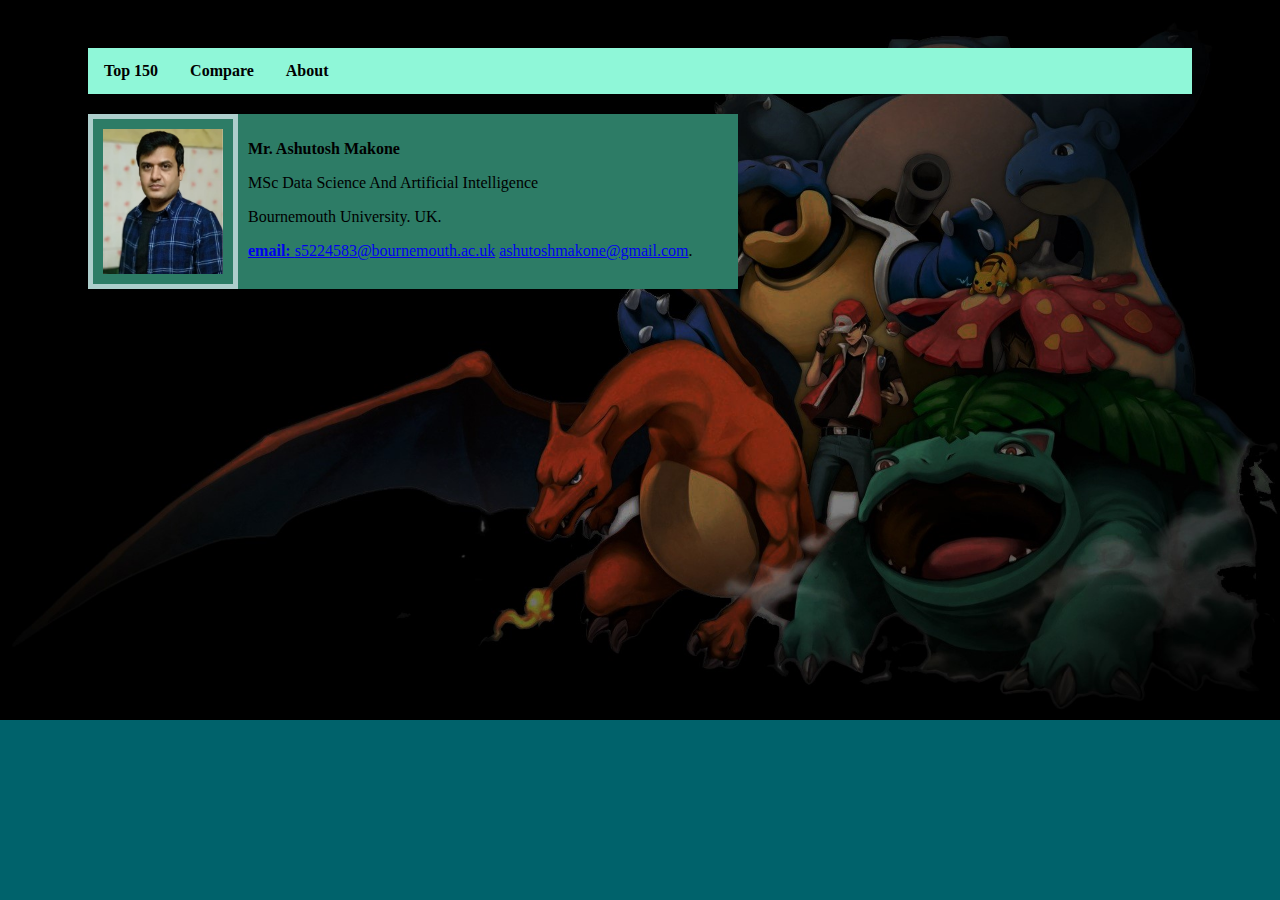
<file: about.html>
<!DOCTYPE html>

<html>
<head>
<link rel="stylesheet" type="text/css" href="mystyle.css">
<meta name="viewport" content="width=device-width, initial-scale=1">
    <title>The Pokemon Web UI</title>
</head>
<body >
    <ul>
  <li><a class="active" href="index.html">Top 150</a></li>
  <li><a href="compare.html">Compare</a></li>
  <li><a href="about.html">About</a></li>
</ul>


    

<div class="row" style="margin-left: 40px;">
  <div class="column" style="background-color:#2D7C66; padding: 10px; border:5px; border-style: solid; border-color:#ADCECC; width:150px; height:175px;">

    <img id="ashu" style="width: 100%; height:100%;   animation-iteration-count: 0;" src="Ashutosh.jpg">

  </div>
  <div class="column" style="background-color:#2D7C66; padding: 10px; width: 500px;height:175px;">
        <p><b>Mr. Ashutosh Makone</b></p>
        <p> MSc Data Science And Artificial Intelligence</p>
        <p> Bournemouth University. UK. </p>
        <a href="mailto:s5224583@bournemouth.ac.uk"><b>email: </b>s5224583@bournemouth.ac.uk</a> 
        <a href="mailto:ashutoshmakone@gmail.com">ashutoshmakone@gmail.com</a>.<br> 
  </div>
  </div>
        


<script src="indexScript.js"></script>     
</body>
</html>
</file>
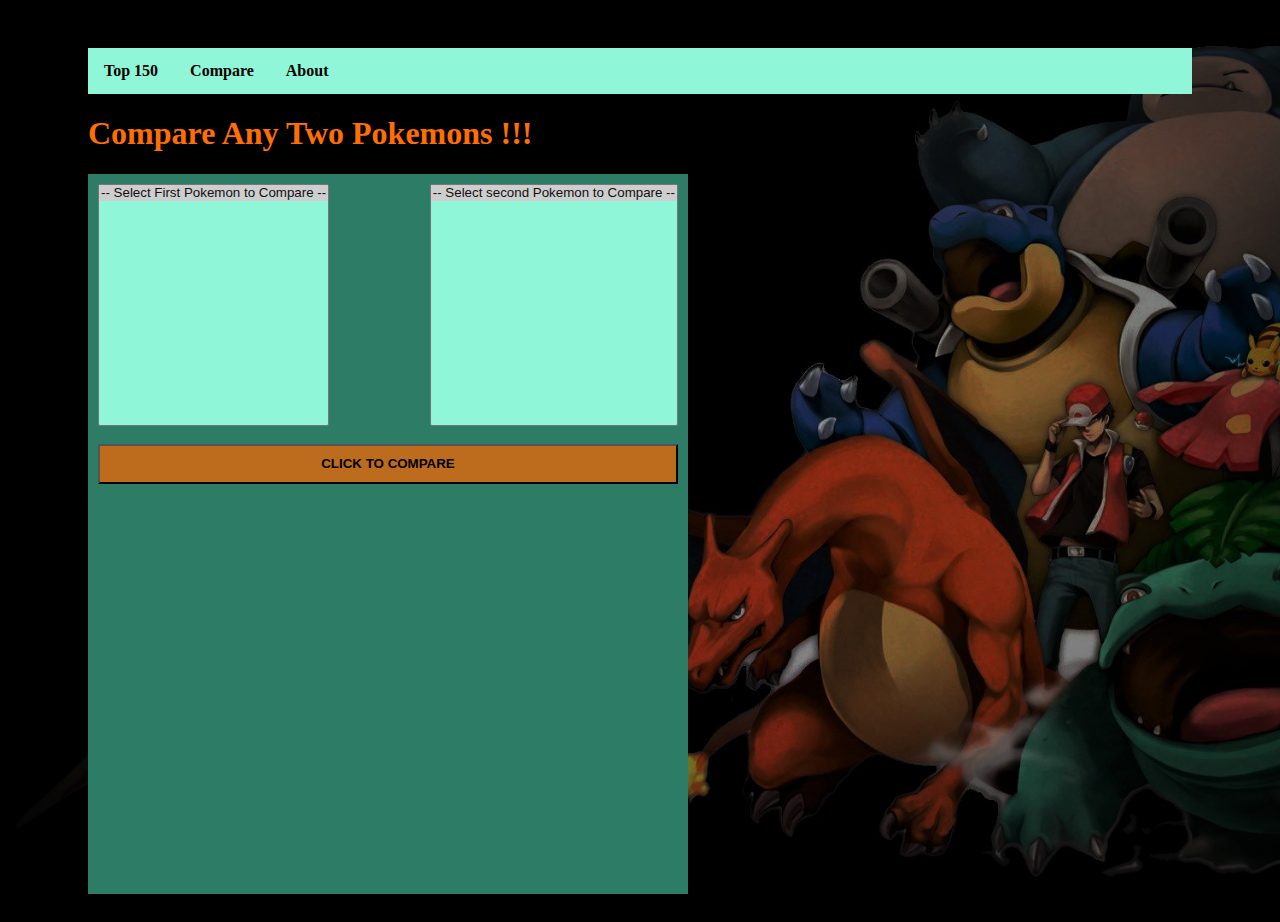
<file: compare.html>
<!DOCTYPE html>

<html>
<head>
<link rel="stylesheet" type="text/css" href="mystyle.css">
<meta name="viewport" content="width=device-width, initial-scale=1">
    <title>The Pokemon Web UI</title>
</head>
<body>
    <ul>
  <li><a class="active" href="index.html">Top 150</a></li>
  <li><a href="compare.html">Compare</a></li>
  <li><a href="about.html">About</a></li>
</ul>

 <h1 style=" margin-left: 40px;color: #FF6E01;">Compare Any Two Pokemons !!!</h1>
<div class="row" style="margin-left: 40px;">

  <div class="column" style=" background-color:#2D7C66; padding: 10px;height: 260px;">
 <div style="width: 100%;">
        <select id="sel1" size="15" style="float:left; background-color:#8FF7D8"">
        <option value="" selected="selected">-- Select First Pokemon to Compare --</option>
        </select>
   </div>     
  </div>
  <div class="column" style="background-color:#2D7C66; padding: 10px;height: 260px;">
 <div style="width: 100%;">
        <select id="sel2" size="15" style="float:right; background-color:#8FF7D8"">
        <option value="" selected="selected">-- Select second Pokemon to Compare --</option>
        </select>
   </div>     
 </div>
 </div>
<div class="row" style="margin-left: 40px;">
  <div class="column2" style="background-color:#2D7C66; padding: 10px; height: 60px;">
 <div style="width: 100%;">
<!--  <p id="PID" >Select One Pokemon from Each List to compare</p>    -->
  <button onclick="POKEcompare();" style="width:100% ; height: 40px; background-color: #BC6C1C;"><b>CLICK TO COMPARE</b></button>
 </div>
 </div>
 </div>
<div class="row" style="margin-left: 40px;">
 <div class="column2" style="background-color:#2D7C66; padding: 10px; height: 400px;">
 <div style="width: 100%;">
<table id="myTable" style="display: none;">
 <tr>
  <th> </th>
  <th></th>
  <th> </th>
 </tr>
 <tr>
  <td><b> Type </b></td>
  <td> </td>
  <td> </td>
 </tr>
 <tr>
  <td><b> Abilities </b> </td>
  <td> </td>
  <td> </td>
 </tr>
 <tr>
  <td><b> Base Experience </b> </td>
  <td> </td>
  <td> </td>
 </tr>
 <tr>
  <td> <b> Height </b></td>
  <td> </td>
  <td> </td>
 </tr>
 <tr>
  <td><b> Weight </b> </td>
  <td> </td>
  <td> </td>
 </tr>
 <tr>
  <td><b> Look </b></td>
  <td> </td>
  <td> </td>
 </tr>
</table>
 </div>
 </div>
 </div>


 



<script src="compareScript.js"></script>     

     
</body>
</html>
</file>
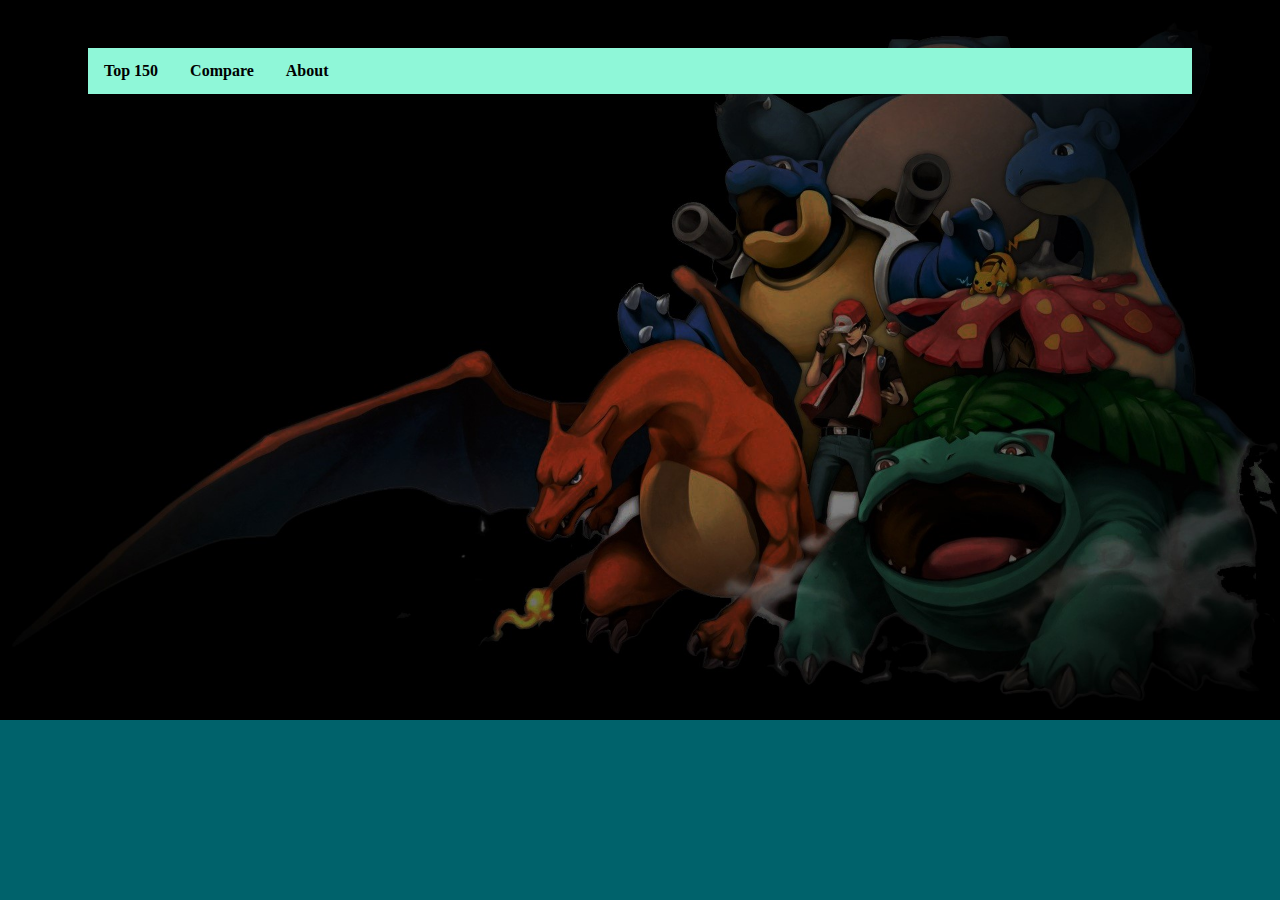
<file: favourites.html>
<!DOCTYPE html>

<html>
<head>
<link rel="stylesheet" type="text/css" href="mystyle.css">
<meta name="viewport" content="width=device-width, initial-scale=1">
    <title>The Pokemon Web UI</title>
</head>
<body >
    <ul>
  <li><a class="active" href="index.html">Top 150</a></li>
  <li><a href="compare.html">Compare</a></li>
  <li><a href="favourites.html">About</a></li>
</ul>

    
        <h1>Here goes your Favourites</h1>

     
</body>
</html>
</file>
<file: mystyle.css>
table {
  margin: 0 auto;
  border-collapse: collapse;
  width: 80%;
  font-family: "Trebuchet MS", Arial, Helvetica, sans-serif;  
}



td {
  border: 1px solid #00626B;
  text-align: center;
  padding: 8px;
}

tr:nth-child(odd) {
  background-color: #77B7A4;
}
tr:nth-child(even) {
  background-color: #9ACEBF;
}


th{
font-size: 17px;
border: 1px solid #00626B;
  background-color: #BC6C1C;
  padding: 10px;
}


body{
  background-color: #00626B;
  padding: 20px 40px;
  background-image: url("ALLpoke5.jpg");
  background-repeat: no-repeat;
  background-size: cover;
}

img {
  animation: shake 1s;
  animation-iteration-count: infinite;
}

@keyframes shake {
  0% { transform: translate(1px, 1px) rotate(0deg); }
  10% { transform: translate(-1px, -2px) rotate(-1deg); }
  20% { transform: translate(-3px, 0px) rotate(1deg); }
  30% { transform: translate(3px, 2px) rotate(0deg); }
  40% { transform: translate(1px, -1px) rotate(1deg); }
  50% { transform: translate(-1px, 2px) rotate(-1deg); }
  60% { transform: translate(-3px, 1px) rotate(0deg); }
  70% { transform: translate(3px, 1px) rotate(-1deg); }
  80% { transform: translate(-1px, -1px) rotate(1deg); }
  90% { transform: translate(1px, 2px) rotate(0deg); }
  100% { transform: translate(1px, -2px) rotate(-1deg); }
}


ul {
  list-style-type: none;
  margin: 20px 40px;
  padding: 0;
  overflow: hidden;
  background-color: #8FF7D8;
  }

li {
  float: left;
  font-weight: bold;
}

li a {
  display: block;
  color: black;
  text-align: center;
  padding: 14px 16px;
  text-decoration: none;
}

li a:hover {
  background-color: #2D7C66;
}



* {
  box-sizing: border-box;
}

/* Create four equal columns that floats next to each other */
.column {
  float: left;
  width:300px;
  padding: 10px;
  height: 350px; /* Should be removed. Only for demonstration */
  float: left
}

.column2 {
  float: left;
  width: 600px;
  padding: 10px;
  height: 150px; /* Should be removed. Only for demonstration */
  float: left
}

/* Clear floats after the columns */
.row:after {
  content: "";
  display: table;
  clear: both;
  

}
</file>
